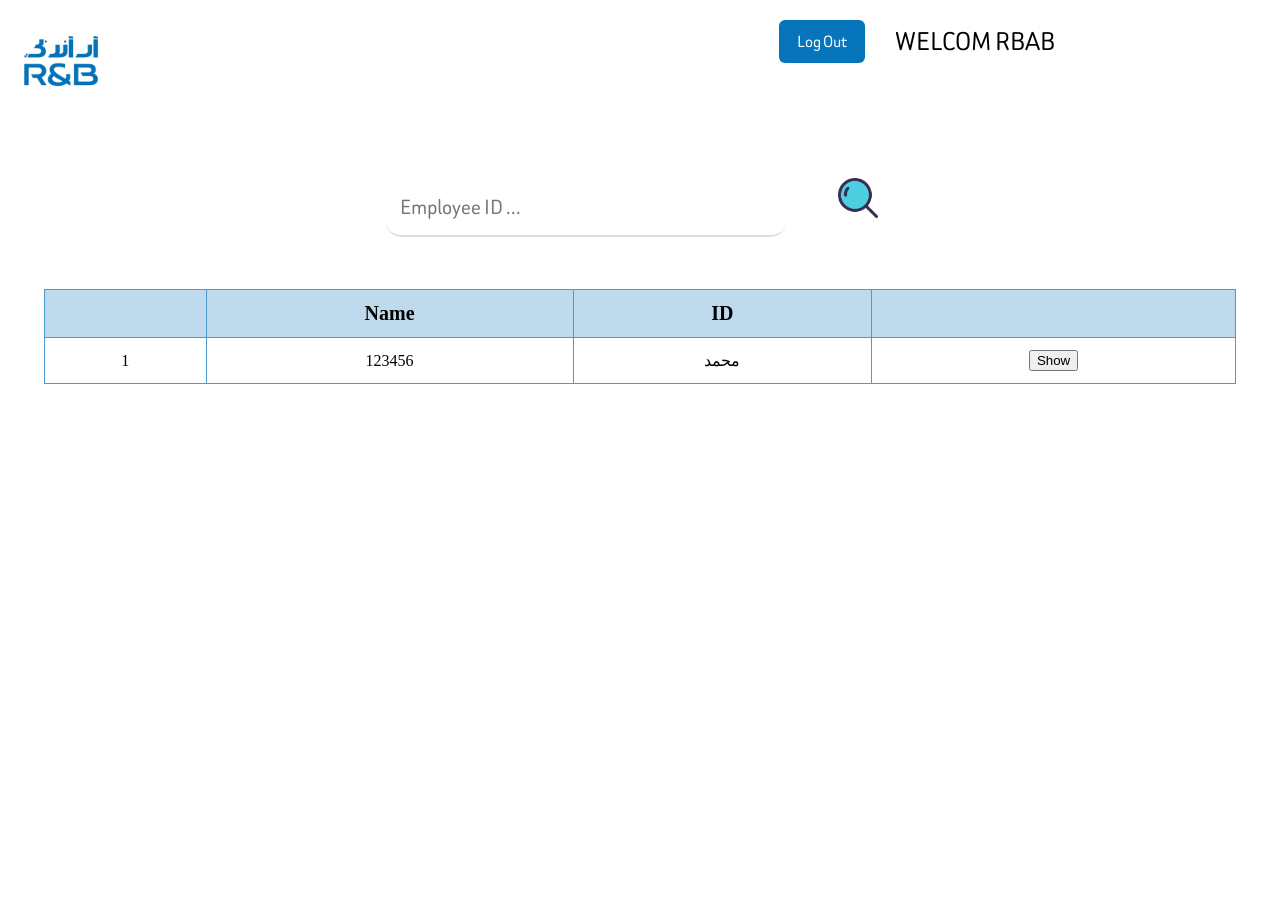
<file: Search.html>
<!DOCTYPE html>
<html lang="ar-en">
<head>
    <meta charset="UTF-8">
    <meta name="viewport" content="width=device-width, initial-scale=1.0">
    <title>Search</title>
    <link rel="stylesheet" href="./css/search-style.css">
</head>
<body>
    <!-- ----- START HEADR AREA ----- -->
    <header class="header-area">
        <div class="header-list">
            <nav class="navbar">
                <a class="navbar-link" href="./Home.html">
                    <img class="logo" src="./img/rb-logo-ar-arabiccoupon-rb-coupons-and-promo-codes-400x400-removebg-preview.png" alt="R&B Logo" >
                </a>
            
                <div class="user-box">
                    <button class="logout-btn"><Label></Label>Log Out</button>
                    <span class="welcome">Welcom Rbab</span>
                </div>
            </nav>
        </div>
    </header>
    <!-- ----- END HEADR AREA ----- -->

    <!-- ----- START MAIN AREA ----- -->
<div class="container">
    <div class="search-area">
        <div class="search-box">
            <input type="text" placeholder="Employee ID ...">
        </div>
        <div class="icon">
            <img  class="icon-img" src="./img/loupe.png" alt="search-icon">
        </div>
    </div>
    <div class="table-card">
        <table>
            <thead>
                <tr>
                    <th></th>
                    <th id="Emp-name">Name</th>
                    <th id="Emp-ID">ID</th>
                    <th></th>
                </tr>
            </thead>
            <tbody>
                <tr>
                    <td>1</td>
                    <td>123456</td>
                    <td>محمد</td>
                    <td>
                        <button class="display-btn">Show</button>
                    </td>
                </tr>
            </tbody>
        </table>
    </div>

</div>
 <div class="shapes">
    <span class="shape shape-1"></span>
    <span class="shape shape-2"></span>
    <span class="shape shape-3"></span>
</div>
</body>
</html>
</file>
<file: css/search-style.css>
@import url(./fonts.css);

.header-list .navbar{
    text-transform: uppercase;
    display: flex;
    justify-content: space-between;
}

.navbar-link{
    display: flex;
    align-items: center;
    padding: 13px;
}

.logo{
    width: 80px;
}

.user-box{
    display: flex;
    align-items: center;
    gap: 30px;
    padding: 13px;
    height: 40px;
    width:38%;
    font-family: var(--roboto);
}

.logout-btn {
    background: #0775BB;
    border: none;
    padding: 10px 18px;
    border-radius: 6px;
    color: #fff;
    cursor: pointer;
    font-family: var(--roboto);
    font-size: 19px;
}

.welcome{
    font-size: 30px;
}

.container{
    margin: 2rem 1rem;
    position: relative;
}

.search-area{
    display: flex;
    justify-content: center;
    gap: 35px;
    padding: 2em 0;
}

.search-box{
    width: 25rem;
    border-radius: 15px;
    border-bottom: 2px solid #DEDEDE;
    transition: box-shadow 0.40s;
}

.search-box:focus-within{
    box-shadow: 0 0 2px rgba(0, 0, 0, 0.75);
}

.search-box input {
    width: 25rem;
    padding: 14px;
    border: none;
    background: transparent;
    outline: none;
    font-size: 24px;
    font-family: var(--roboto);
}

.icon img{
    width: 40px;
    height: 40px;
    margin: 0 17px;
}

.table-card {
    background: rgba(255, 255, 255, 0.15);
    padding: 20px;
    border-radius: 10px;
    backdrop-filter: blur(10px);
    text-align: center;
}

.table-card table {
    width: 100%;
    border-collapse: collapse;
}

.table-card th{
    background-color: #BFDAED;
    /* color: #ffff;
    -webkit-text-stroke: 1px gray; */
    font-size: 20px;
}

.table-card th, td {
    padding: 12px;
    border: 1px solid #4C9ACF;
}
</file>
